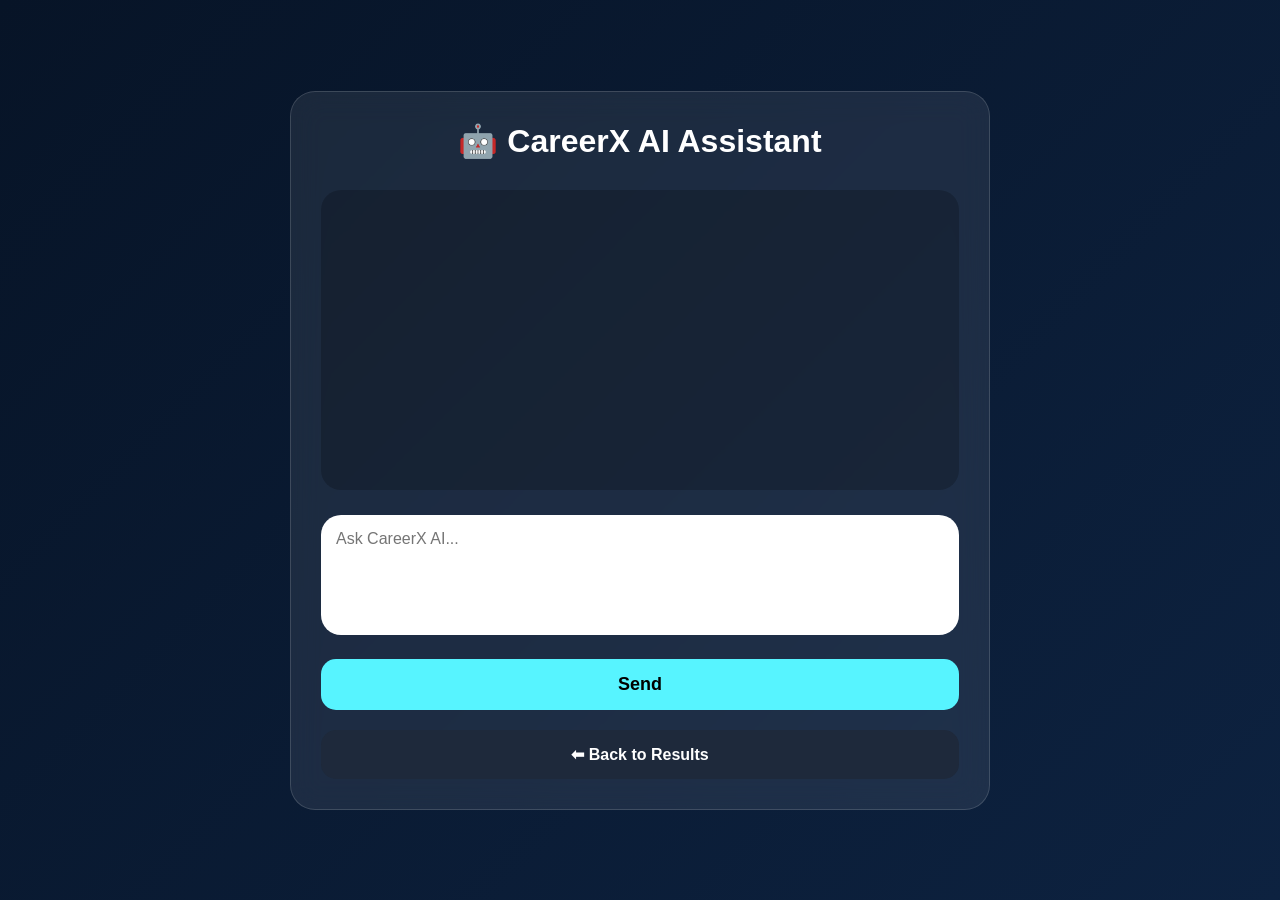
<file: chatbot.html>
<!DOCTYPE html>
<html lang="en">
<head>
    <meta charset="UTF-8">
    <meta name="viewport" content="width=device-width, initial-scale=1.0">
    <title>CareerX AI Assistant</title>

    <link rel="stylesheet" href="chatbot.css">
</head>

<body>

<div class="chat-container">

    <h1>🤖 CareerX AI Assistant</h1>

    <div id="chatBox" class="chat-box"></div>

    <textarea
        id="userInput"
        placeholder="Ask CareerX AI..."
    ></textarea>

    <button onclick="sendMessage()">
        Send
    </button>

    <a href="result.html" class="back-btn">
        ⬅ Back to Results
    </a>

</div>

<script src="chatbot.js"></script>

</body>
</html>
</file>
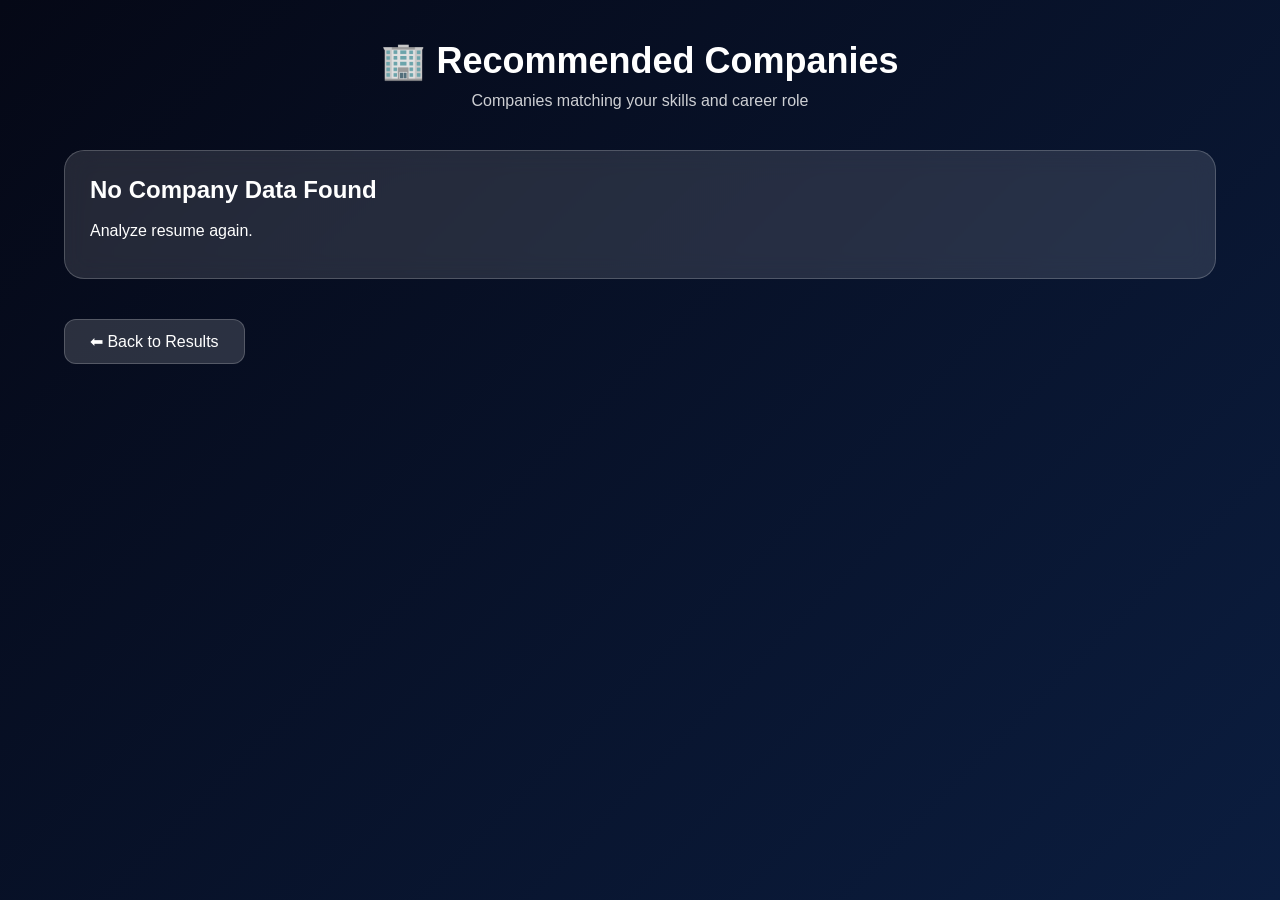
<file: company.html>
<!DOCTYPE html>
<html lang="en">

<head>
<meta charset="UTF-8">
<meta name="viewport" content="width=device-width, initial-scale=1.0">

<title>CareerX AI - Recommended Companies</title>

<link rel="stylesheet" href="company.css">

</head>

<body>

<div class="container">

<header class="header">
<h1>🏢 Recommended Companies</h1>
<p>Companies matching your skills and career role</p>
</header>


<section class="company-section">

<div id="companyContainer" class="company-grid">

</div>

</section>


<a href="result.html" class="back-btn">
⬅ Back to Results
</a>


</div>


<script src="company.js"></script>

</body>

</html>
</file>
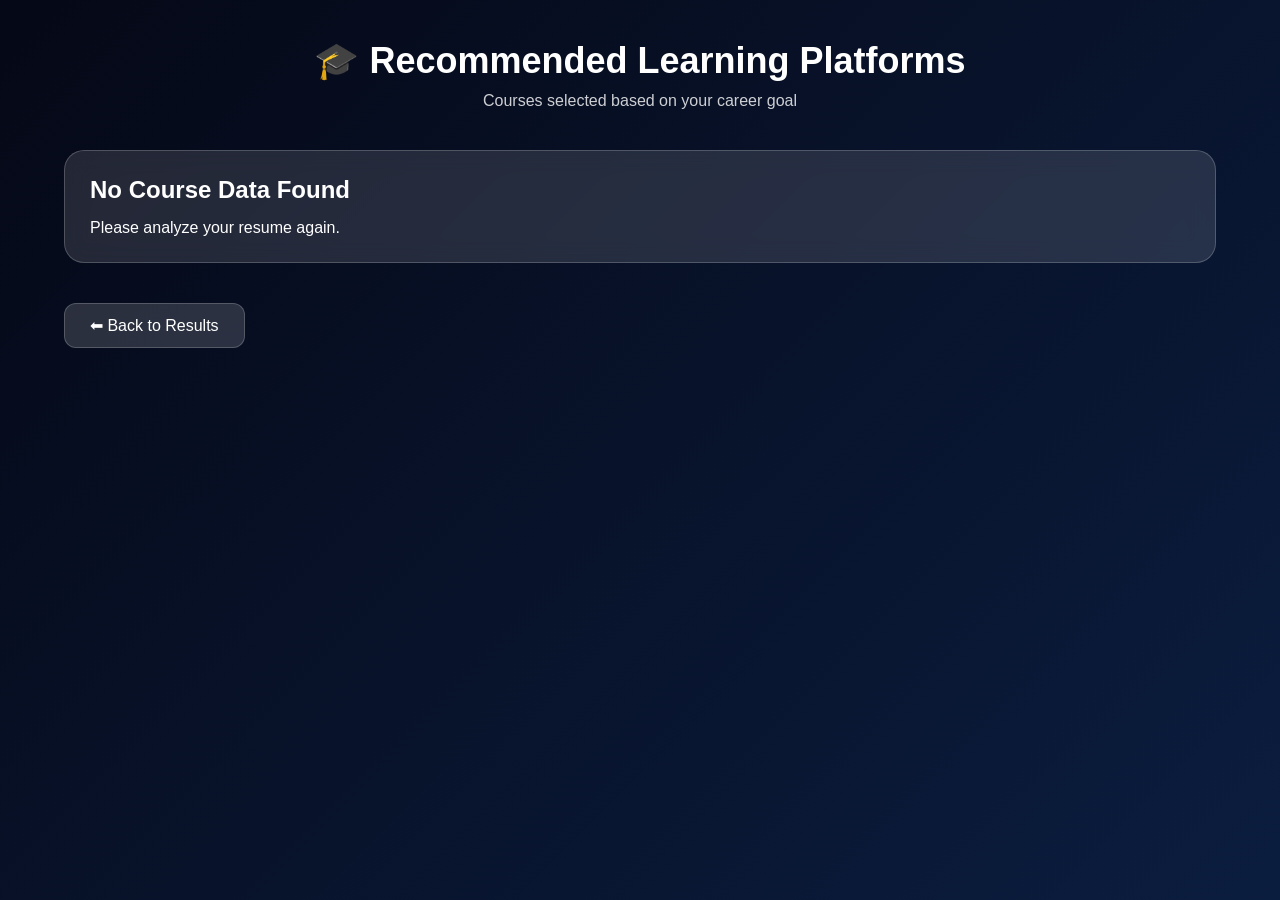
<file: courses.html>
<!DOCTYPE html>
<html lang="en">

<head>

<meta charset="UTF-8">

<meta name="viewport" content="width=device-width, initial-scale=1.0">

<title>
CareerX AI - Recommended Courses
</title>


<link rel="stylesheet" href="courses.css">

</head>


<body>


<div class="container">


<header class="header">

<h1>
🎓 Recommended Learning Platforms
</h1>

<p>
Courses selected based on your career goal
</p>

</header>




<div id="courseContainer" class="course-grid">


</div>





<a href="result.html" class="back-btn">

⬅ Back to Results

</a>


</div>



<script src="courses.js"></script>


</body>

</html>
</file>
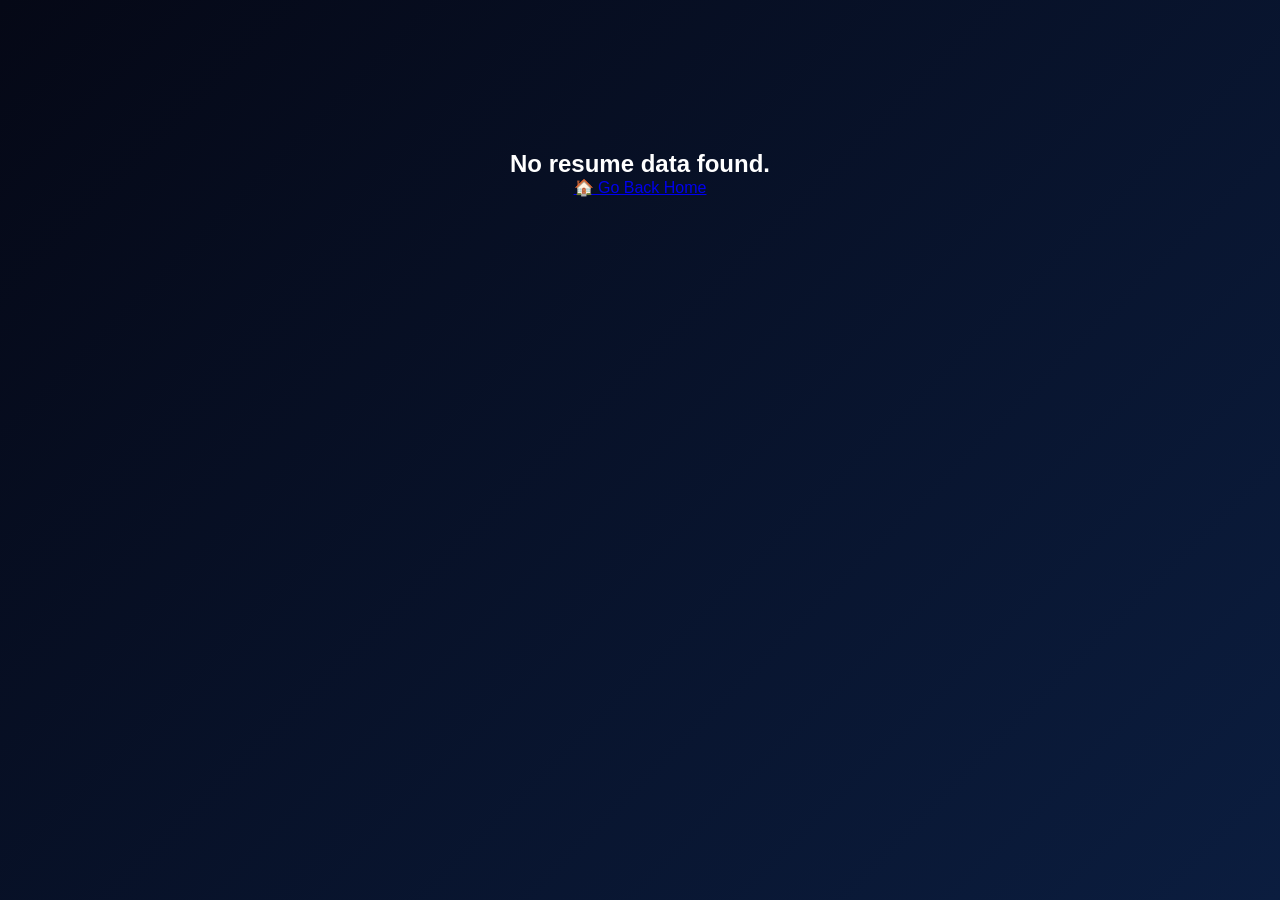
<file: result.html>
<!DOCTYPE html>
<html lang="en">
<head>
<meta charset="UTF-8">
<meta name="viewport" content="width=device-width, initial-scale=1.0">
<title>CareerX AI - Resume Analysis</title>
<link rel="stylesheet" href="result.css">
</head>

<body>

<div class="container">

<header class="header">
<h1>Resume Analysis Results 🤖</h1>
</header>

<section class="score-card">
<h2>ATS Score 📊</h2>
<div id="atsScore" class="ats-value"></div>
</section>

<section class="section">
<h2>Detected Skills 🎓</h2>
<div id="skillsList" class="skill-grid"></div>
</section>

<section class="section">
<h2>Recommended Careers ⚡</h2>
<div id="careerList" class="career-grid"></div>
</section>

<section class="section">
<h2>Skill Gap Analysis 🚀</h2>
<div id="skillGap" class="skill-grid"></div>
</section>

<section class="section">
<h2>Learning Roadmap 🗺️</h2>
<div id="roadmap" class="roadmap-container"></div>
</section>


<section class="section">
<h2>Recommended Courses 🎓</h2>
<p>Improve your skills with industry-relevant courses.</p>

<a href="courses.html" class="company-btn">
Explore Learning Platforms 🚀
</a>
</section>


<section class="section">
<h2>Explore Companies 🏢</h2>

<p>
Find companies matching your skills and career role.
</p>

<a href="company.html" class="company-btn">
View Recommended Companies 🚀
</a>
</section>


<section class="section">
<h2>🤖 AI Career Assistant</h2>

<p>
Get personalized career guidance from CareerX AI.
</p>

<a href="chatbot.html" class="company-btn">
Chat with CareerX AI 🚀
</a>

</section>


<a href="index.html" class="home-btn">
🏠 Home
</a>

</div>

<script src="result.js"></script>

</body>
</html>
</file>
<file: chatbot.css>
*{
    margin:0;
    padding:0;
    box-sizing:border-box;
    font-family:Arial, sans-serif;
}

body{
    min-height:100vh;
    display:flex;
    justify-content:center;
    align-items:center;

    background:linear-gradient(
        135deg,
        #071427,
        #0d2240
    );

    padding:30px;
}

.chat-container{

    width:700px;
    max-width:95%;

    padding:30px;

    border-radius:25px;

    background:rgba(255,255,255,0.08);

    backdrop-filter:blur(15px);

    border:1px solid rgba(255,255,255,0.15);
}

.chat-container h1{

    text-align:center;

    color:white;

    margin-bottom:30px;
}

.chat-box{

    height:300px;

    overflow-y:auto;

    padding:20px;

    border-radius:20px;

    background:rgba(0,0,0,0.2);

    color:white;

    margin-bottom:25px;
}

#userInput{

    width:100%;

    height:120px;

    padding:15px;

    border:none;

    border-radius:20px;

    resize:none;

    font-size:16px;

    margin-bottom:20px;
}

button{

    width:100%;

    padding:15px;

    border:none;

    border-radius:15px;

    background:#57f4ff;

    color:#000;

    font-size:18px;

    font-weight:bold;

    cursor:pointer;

    transition:.3s;

    margin-bottom:20px;
}

button:hover{

    transform:translateY(-2px);

    box-shadow:0 0 20px #57f4ff;
}

.back-btn{

    display:block;

    text-align:center;

    text-decoration:none;

    padding:15px;

    border-radius:15px;

    background:#1e293b;

    color:white;

    font-weight:bold;

    transition:.3s;
}

.back-btn:hover{

    background:#334155;
}
</file>
<file: company.css>
*{
    margin:0;
    padding:0;
    box-sizing:border-box;
    font-family:"Poppins",sans-serif;
}

body{
    min-height:100vh;
    background:linear-gradient(135deg,#050816,#0b1d3f);
    color:white;
}


.container{
    width:90%;
    max-width:1200px;
    margin:auto;
    padding:40px 0;
}


/* Header */

.header{
    text-align:center;
    margin-bottom:40px;
}


.header h1{
    font-size:36px;
    margin-bottom:10px;
}


.header p{
    font-size:16px;
    opacity:0.8;
}



/* Company Grid */

.company-grid{

    display:grid;
    grid-template-columns:repeat(auto-fit,minmax(280px,1fr));
    gap:25px;

}



/* Company Card */

.company-card{

    background:rgba(255,255,255,0.12);

    backdrop-filter:blur(12px);

    border:1px solid rgba(255,255,255,0.2);

    border-radius:20px;

    padding:25px;

    transition:0.3s;

}


.company-card:hover{

    transform:translateY(-8px);

    box-shadow:0 10px 30px rgba(0,0,0,0.3);

}



.company-card h2{

    font-size:24px;

    margin-bottom:15px;

}



.company-card p{

    margin:10px 0;

    line-height:1.5;

}



.company-card h4{

    margin-top:15px;

    font-size:18px;

}



/* Website Button */

.company-card a{

    display:inline-block;

    margin-top:20px;

    padding:12px 20px;

    background:#2563eb;

    color:white;

    text-decoration:none;

    border-radius:12px;

    transition:0.3s;

}



.company-card a:hover{

    background:#1d4ed8;

}



/* Back Button */

.back-btn{

    display:inline-block;

    margin-top:40px;

    padding:12px 25px;

    background:rgba(255,255,255,0.15);

    color:white;

    text-decoration:none;

    border-radius:12px;

    border:1px solid rgba(255,255,255,0.2);

    transition:0.3s;

}



.back-btn:hover{

    transform:translateX(-5px);

    background:rgba(255,255,255,0.25);

}



/* Mobile Responsive */

@media(max-width:600px){

    .container{

        width:92%;

        padding:25px 0;

    }


    .header h1{

        font-size:28px;

    }


    .company-card{

        padding:20px;

    }

}
</file>
<file: courses.css>
*{
margin:0;
padding:0;
box-sizing:border-box;
font-family:"Poppins",sans-serif;
}


body{

min-height:100vh;

background:linear-gradient(135deg,#050816,#0b1d3f);

color:white;

}



.container{

width:90%;

max-width:1200px;

margin:auto;

padding:40px 0;

}



.header{

text-align:center;

margin-bottom:40px;

}



.header h1{

font-size:36px;

}



.header p{

opacity:.8;

margin-top:10px;

}




.course-grid{

display:grid;

grid-template-columns:
repeat(auto-fit,minmax(280px,1fr));

gap:25px;

}





.course-card{

background:
rgba(255,255,255,0.12);

backdrop-filter:
blur(12px);


border:
1px solid rgba(255,255,255,0.2);


padding:25px;

border-radius:20px;


transition:.3s;

}



.course-card:hover{

transform:
translateY(-8px);

}




.course-card h2{

margin-bottom:15px;

}



.course-card h3{

margin-bottom:20px;

}



.course-card a{

display:inline-block;

padding:12px 20px;

background:#2563eb;

color:white;

border-radius:12px;

text-decoration:none;

}




.course-card a:hover{

background:#1d4ed8;

}




.back-btn{

    display:inline-block;

    margin-top:40px;

    padding:12px 25px;

    background:rgba(255,255,255,0.15);

    color:white;

    text-decoration:none;

    border-radius:12px;

    border:1px solid rgba(255,255,255,0.2);

    transition:0.3s;

}

.back-btn:hover{

    transform:translateX(-5px);

    background:rgba(255,255,255,0.25);

}
</file>
<file: result.css>
*{
    margin:0;
    padding:0;
    box-sizing:border-box;
    font-family:'Poppins',sans-serif;
}

body{
    min-height:100vh;
    background:linear-gradient(135deg,#050816,#0b1d3f);
    color:white;
    padding:50px;
}

.container{
    max-width:1200px;
    margin:auto;
}

h1{
    text-align:center;
    font-size:3rem;
    margin-bottom:50px;
    color:#2cc9ff;
}

.section{
    background:rgba(255,255,255,0.05);
    backdrop-filter:blur(10px);
    border:1px solid rgba(255,255,255,0.1);
    border-radius:20px;
    padding:30px;
    margin-bottom:30px;
}

.section h2{
    color:#2cc9ff;
    margin-bottom:20px;
    font-size:1.8rem;
    
}




.skill-grid,
.career-grid{
    display:flex;
    flex-wrap:wrap;
    gap:30px;
}

.skill-card{
    background:#1f6dff;
    padding:12px 20px;
    border-radius:30px;
    font-weight:600;
    box-shadow:0 0 15px rgba(31,109,255,.5);
}

.career-card{
    background:#00bfff;
    color:#050816;
    padding:15px 25px;
    border-radius:15px;
    font-weight:700;
    font-size:1.1rem;
    box-shadow:0 0 20px rgba(0,191,255,.5);
}
.missing-card{
    background:rgba(255,0,0,.15);
    border:1px solid rgba(255,0,0,.4);

    color:#ff7b7b;

    padding:12px 18px;

    border-radius:12px;

    font-weight:600;
}

.success-card{
    background:rgba(0,255,127,.15);
    border:1px solid rgba(0,255,127,.4);

    color:#00ff99;

    padding:15px 20px;

    border-radius:12px;

    font-weight:700;
}


.home-btn{
    display:block;
    width:150px;
    margin:15px auto;
    padding:10px 10px;

    text-align:center;
    text-decoration:none;

    color:white;
    font-size:1rem;
    font-weight:600;

    background:linear-gradient(90deg,#1f6dff,#2cc9ff);
        


    border-radius:15px;

    box-shadow:
    0 0 10px rgba(0,212,255,0.3);

    transition:all 0.3s ease;
}

.home-btn:hover{
    transform:translateY(-4px);

    box-shadow:
    0 0 30px rgba(203, 69, 221, 0.5);
}

#atsScore{
    font-size: 2rem;
    font-weight: 800;

    background: linear-gradient(
        90deg,
        #00d4ff,
        #6a5cff
    );

    background-clip: text;
    -webkit-background-clip: text;

    color: transparent;
    -webkit-text-fill-color: transparent;
}
.score-card{
    margin-bottom:30px;
    padding:20px;

    text-align:center;

    background:rgba(255,255,255,0.08);

    border-radius:20px;

    box-shadow:
    0 0 0px rgba(0,191,255,.2);
}
.roadmap-card{
    margin-top:20px;
}

.roadmap-step{

    padding:18px;

    margin-bottom:15px;

    border-radius:15px;

    background:rgba(255,255,255,0.08);

    border-left:5px solid #00e5ff;

    font-size:18px;

    font-weight:500;

    transition:0.3s;
}

.roadmap-step:hover{

    transform:translateX(8px);

    background:rgba(255,255,255,0.12);
}


@media(max-width:768px){

    body{
        padding:20px;
    }

    h1{
        font-size:2rem;
    }

    .section{
        padding:20px;
    }

    .career-card,
    .skill-card{
        width:100%;
        text-align:center;
    }
    .company-section{

margin-top:40px;

}


.company-card{

background:rgba(255,255,255,0.1);

backdrop-filter:blur(10px);

border-radius:15px;

padding:20px;

margin:15px;

border:1px solid rgba(255,255,255,0.2);

}



.company-card h3{

font-size:22px;

}



.company-card a{

display:inline-block;

margin-top:10px;

padding:10px 15px;

border-radius:8px;

text-decoration:none;

background:#2563eb;

color:white;

}
    

}
</file>
